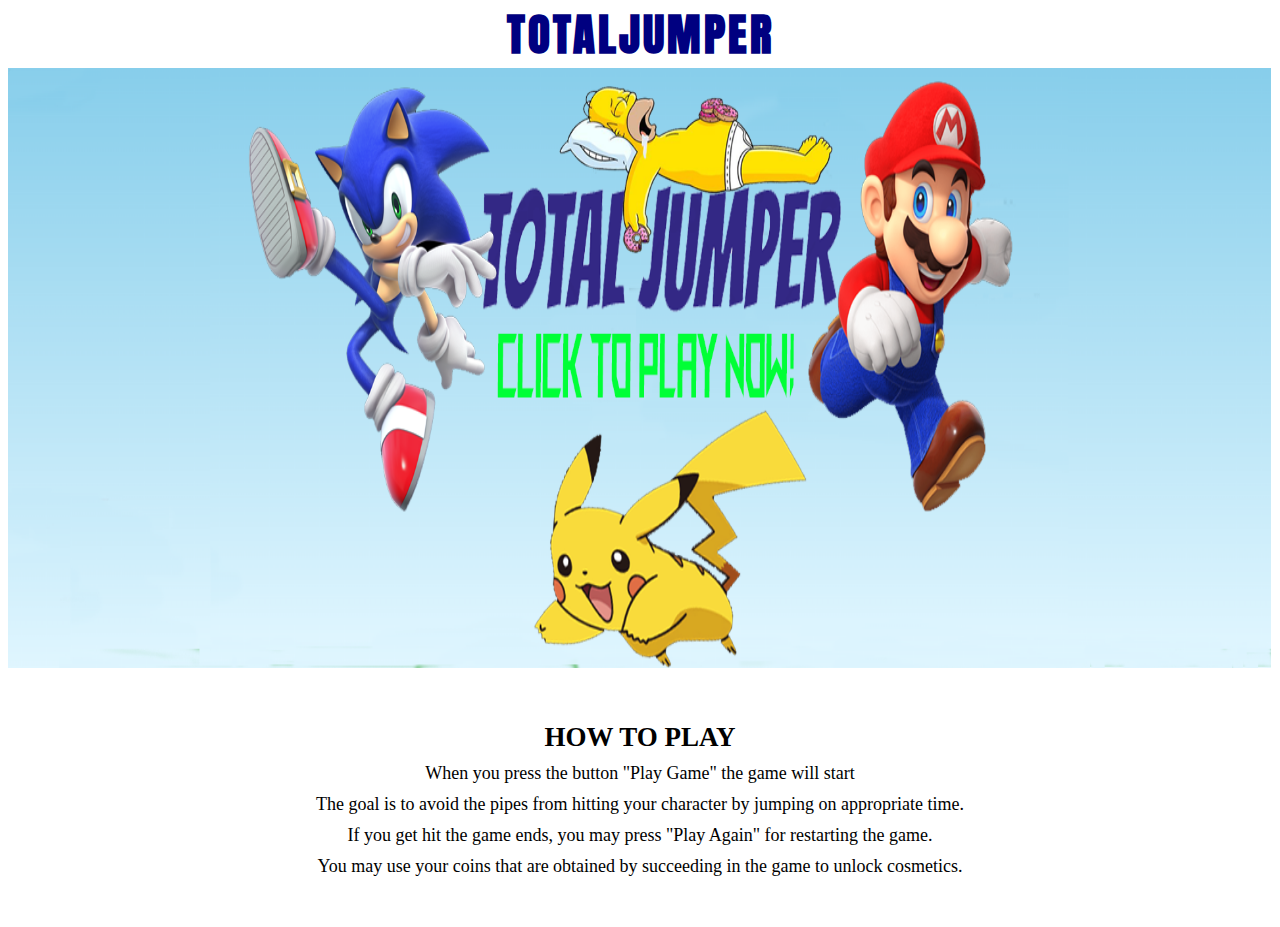
<file: index.html>
<!DOCTYPE html>
<html lang="en">
<head>
    <meta charset="UTF-8">
    <meta http-equiv="X-UA-Compatible" content="IE=edge">
    <meta name="viewport" content="width=device-width, initial-scale=1.0">
    <title>Total Jumper</title>
    <!-- Link to Stylesheet -->
    <link rel="stylesheet" href="assets/css/style.css">
    <!-- Link to Google Fonts -->
    <link rel="preconnect" href="https://fonts.googleapis.com">
    <link rel="preconnect" href="https://fonts.gstatic.com" crossorigin>
    <link href="https://fonts.googleapis.com/css2?family=Anton&display=swap" rel="stylesheet">
</head>
<body>
    <nav>
        <h1 class="logo">TOTALJUMPER</h1>
    </nav>
    <div class="startbanner"><a class="link" href="game.html">CLICK ME</a></div>

    <div class="rules">
        <h2>HOW TO PLAY</h2>
        <p>When you press the button "Play Game" the game will start</p>
        <p>The goal is to avoid the pipes from hitting your character by jumping on appropriate time.</p>
        <p>If you get hit the game ends, you may press "Play Again" for restarting the game.</p>
        <p>You may use your coins that are obtained by succeeding in the game to unlock cosmetics.</p>
    </div>
    <script src="assets/js/script.js"></script>
</body>
</html>
</file>
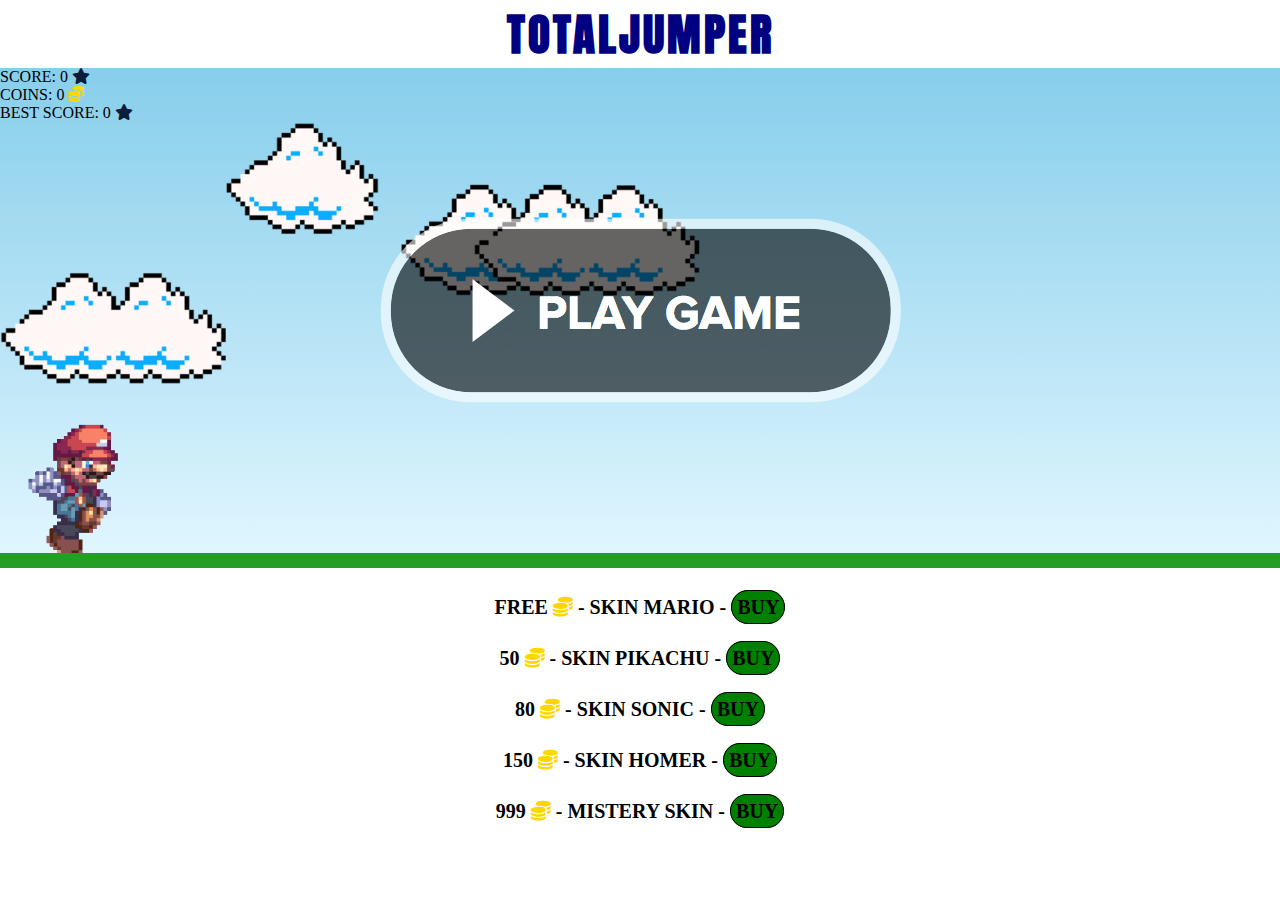
<file: game.html>
<!DOCTYPE html>
<html lang="en">

<head>
    <meta charset="UTF-8">
    <meta http-equiv="X-UA-Compatible" content="IE=edge">
    <meta name="viewport" content="width=device-width, initial-scale=1.0">
    <title>Total Jumper</title>
    <!-- Link to StyleSheet -->
    <link rel="stylesheet" href="assets/css/style.css">
    <!-- Link to Google Fonts -->
    <link rel="preconnect" href="https://fonts.googleapis.com">
    <link rel="preconnect" href="https://fonts.gstatic.com" crossorigin>
    <link href="https://fonts.googleapis.com/css2?family=Anton&display=swap" rel="stylesheet">
    <!-- Link to FontAwesome -->
    <link rel="stylesheet" href="https://cdnjs.cloudflare.com/ajax/libs/font-awesome/6.4.0/css/all.min.css">
</head>
<body>
    <nav>
        <h1 class="logo"><a href="index.html">TOTALJUMPER</a></h1>
    </nav>
    <div class="gameitself">
        <div onclick="jump" class="game-board">
            <p>SCORE: <span class="score">0</span> <i class="fa-solid fa-star fa-fade" style="color: #0c1d3b;"></i></p>
            <p>COINS: <span class="coins">0</span> <i class="fa-solid fa-coins fa-fade"></i></p>
            <p>BEST SCORE: <span class="bestScore">0</span> <i class="fa-solid fa-star" style="color: #0c1d3b;"></i></p>
            <img src="assets/images/clouds.png" class="clouds" alt="clouds">
            <p class="speedCount">SPEED: <span class="speed">1</span></p>
            <img class="pipe" src="./assets/images/pipe.png" alt="pipe">
            <img src="assets/images/mario.webp" class="mario" alt="character">
            <img src="assets/images/playgame.png" class="playbtn" alt="" onclick="startGame()">
            <img src="assets/images/gameoverimg.png" class="gameover" alt="">
            <img src="assets/images/tryagain.png" class="tryagain" onclick="startGame()" alt="">
            <button class="startButton" style="visibility: hidden;" onclick="startGame()">START GAME</button>
        </div>
        <div class="shop">
            <p class="notEnough">INSUFICIENT COINS, YOU NEED MORE <span class='coinsNeeded'>0</span> COINS</p>
            <p class="buySkin">FREE <i class="fa-solid fa-coins"></i> - SKIN MARIO - <span
                    onclick="skinMario()">BUY</span></p>
            <br>
            <p class="buySkin">50 <i class="fa-solid fa-coins"></i> - SKIN PIKACHU - <span
                    onclick="skinPika()">BUY</span></p>
            <br>
            <p class="buySkin">80 <i class="fa-solid fa-coins"></i> - SKIN SONIC - <span
                    onclick="skinSonic()">BUY</span></p>
            <br>
            <p class="buySkin">150 <i class="fa-solid fa-coins"></i> - SKIN HOMER - <span
                    onclick="skinHomer()">BUY</span></p>
            <br>
            <p class="buySkin">999 <i class="fa-solid fa-coins"></i> - MISTERY SKIN - <span
                    onclick="skinMistery()">BUY</span></p>
        </div>
    </div>
    <script src="assets/js/script.js"></script>
</body>

</html>
</file>
<file: assets/css/style.css>
* {
    margin: 0;
    padding: 0;
    box-sizing: border-box;
}

.logo a, .logo{
    text-decoration: none;
    color: navy;
    font-family: 'Anton', sans-serif;
    letter-spacing: 3px;
    font-size: 45px;
}

.rules {
    text-align: center;
    margin: 50px;
    font-size: large;
}

.shop {
    text-align: center;
}

.shop p {
    margin-bottom: 10px;
}

.rules p {
    margin-top: 10px;
}

nav {
    text-align: center;
}

img {
    display: block;
    margin-left: auto;
    margin-right: auto;
}

.gameitself {
    visibility: visible;
    margin-top: 0;
}

.startButton {
    display: flex;
    margin-left: auto;
    margin-right: auto;
}

.startbanner {
    display: inline-block;
    width: 100%;
    height: 600px;
    background: url(../images/startbanner.png) no-repeat center center;
    background-size: 98.7% 600px;
    text-indent: -9999px;
}

.game-board {
    width: 100vw;
    height: 500px;
    border-bottom: 15px solid rgb(35, 160, 35);
    margin-bottom: 15px;
    margin: 0 auto;
    position: relative;
    overflow: hidden;
    background: linear-gradient(#87CEEB, #E0F6FF);
}

.shop p i, .game-board p i {
    color: gold;
}

.link {
    position: absolute;
    top: 0;
    left: 0;
    width: 100%;
    height: 100%;
  }



.pipe {
    position: absolute;
    bottom: 0;
    width: 100px;
    visibility: hidden;
}

.clouds {
    position: absolute;
    width: 700px;
    animation: clouds 18s infinite linear
}

.mario {
    width: 150px;
    bottom: -15px;
    position: absolute;

}

.jump {
    animation: jump 500ms ease-out;
}

.gameover {
    position: relative;
    width: 450px;
    display: block;
    margin-left: auto;
    margin-right: auto;
    visibility: hidden;
    clear: both;
}

.tryagain {
    position: relative;
    display: block;
    margin-left: auto;
    margin-right: auto;
    width: 300px;
    visibility: hidden;
}

.buySkin {
    font-size: 20px;
    font-weight: bolder;
}

.buySkin span {
    color: black;
    border: 1px solid;
    padding: 5px;
    background-color: green;
    border-radius: 50px;
}

.speedCount {
    font-size: 80px;
    position: absolute;
    margin-left: 40%;
    margin-top: 120px;
    visibility: hidden;
}

.speed {
    color: green;
}

.notEnough {
    color: red;
    visibility: hidden;
}

.playbtn { 
    position: absolute;
    top: 50%;
  left: 50%;
  transform: translate(-50%, -50%);
    }


    /* Pipe animation - starts from -500px, at the end of the screen, and goes all the way to 100% right */
@keyframes pipe-animation {
    from {
        right: -500px;
    }

    to {
        right: 100%;
    }

}
/* Character Jump Animation, starts at the bottom and go all the way up to 155 px, where it stops and waits a bit before going down again */
@keyframes jump {

    0% {
        bottom: -15px;
    }

    40% {
        bottom: 155px;
    }

    50% {
        bottom: 155px;
    }

    60% {
        bottom: 155px;
    }

    100% {
        bottom: -15px;
    }

}

/* Clouds animation, from the end of the screen, slowly appearing as defined in the animation speed, all the way until the end of the screen at the right */
@keyframes clouds {
    from {
        right: -700px
    }

    to {
        right: 100%;
    }
}

/* Media queries for players playing in smaller screens */
@media screen and (max-width: 1100px) {
    /* Sets a new background for smaller screens which is cropped */
    .startbanner { 
        background: url(../images/startbannermediaquery.png) no-repeat center center;
        background-size: 100% 300px;
        height: 300px;
    }
    .game-board {
        width: 100%;
        height: 370px;
    }

    .gameover {
        width: 200px;
    }

    .pipe {
        width: 100px;
    }

    .clouds {
        width: 300px;
    }

    .tryagain {
        width: 200px;
    }

    .mario {
        width: 70px;
    }
    .rules {
        font-size: 16px;
    }
    .playbtn {
        width: 300px;
    }
    .game-board {
    
        border-bottom: 5px solid rgb(35, 160, 35);
    
    }
    /* New animations for jump in smaller screens */
    @keyframes jump {
        0% {
          bottom: -15px;
        }
        40% {
          bottom: 110px;
        }
        50% {
          bottom: 110px;
        }
        60% {
          bottom: 110px;
        }
        100% {
          bottom: -15px;
        }
      }
    }
</file>
